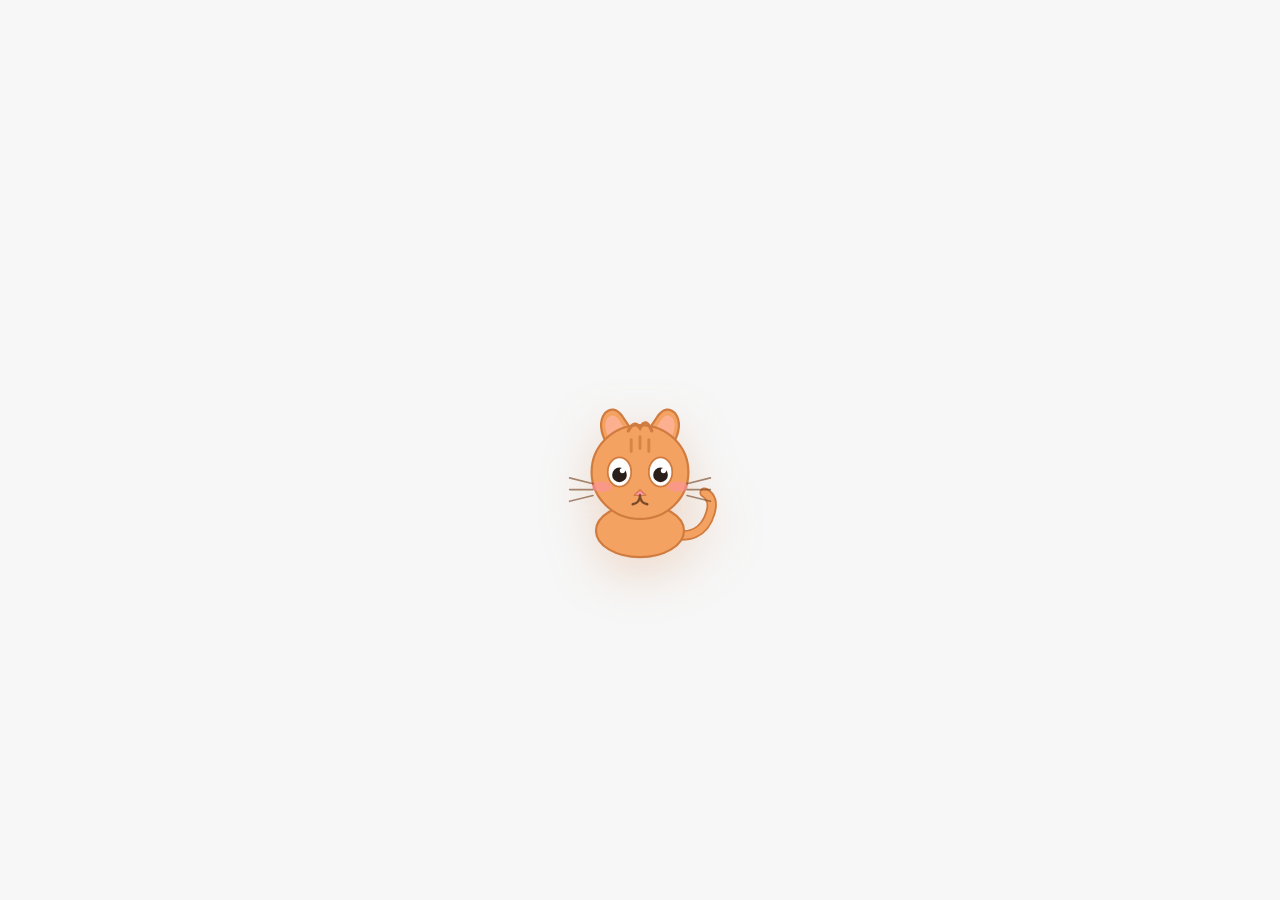
<file: char-preview.html>
<!DOCTYPE html>
<html lang="zh-CN">
<head>
<meta charset="UTF-8" />
<meta name="viewport" content="width=device-width, initial-scale=1.0" />
<title>橘猫 · 蹭蹭</title>
<style>
    * { margin: 0; padding: 0; box-sizing: border-box; }
    body {
        display: flex;
        flex-direction: column;
        align-items: center;
        justify-content: center;
        min-height: 100vh;
        background: #F7F7F7;
        font-family: 'Inter', system-ui, sans-serif;
        overflow: hidden;
    }

    .char-wrap {
        width: 220px;
        height: 220px;
        cursor: pointer;
        transition: transform 0.3s cubic-bezier(0.34, 1.56, 0.64, 1),
                    filter 0.4s ease;
        animation: breathe 3.6s ease-in-out infinite;
        filter: drop-shadow(0 16px 24px var(--shadow-color));
        transform-origin: center bottom;

        /* ---- 默认（橘猫）配色变量 ---- */
        --fur:          #F4A261;
        --fur-stroke:   #D07B3F;
        --stripe:       #D07B3F;
        --ear-inner:    #FFB6A3;
        --nose:         #FF8FA8;
        --pupil:        #2A1F1A;
        --mouth:        #7A4B2A;
        --whisker:      #7A4B2A;
        --blush:        #FF8FA8;
        --patch-1:      transparent;
        --patch-2:      transparent;
        --patch-ear-l:  transparent;
        --patch-ear-r:  transparent;
        --shadow-color: rgba(208, 123, 63, 0.25);
    }

    /* ========== 三花猫配色 ========== */
    .char-wrap.palette-tri {
        --fur:          #FFF8EC;
        --fur-stroke:   #A07860;
        --stripe:       #A07860;
        --ear-inner:    #FFC0C8;
        --nose:         #FF9FB0;
        --pupil:        #2A1F1A;
        --mouth:        #7A4B2A;
        --whisker:      #7A4B2A;
        --blush:        #FFC0C8;
        --patch-1:      #F4A261;
        --patch-2:      #3D2B1F;
        --patch-ear-l:  #3D2B1F;
        --patch-ear-r:  #F4A261;
        --shadow-color: rgba(160, 120, 96, 0.25);
    }

    /* ========== 白猫配色 ========== */
    .char-wrap.palette-white {
        --fur:          #FFFFFF;
        --fur-stroke:   #C0C0C0;
        --stripe:       #C0C0C0;
        --ear-inner:    #FFD5DB;
        --nose:         #FFB0B8;
        --pupil:        #2A1F1A;
        --mouth:        #A0A0A0;
        --whisker:      #A0A0A0;
        --blush:        #FFE0E8;
        --patch-1:      transparent;
        --patch-2:      transparent;
        --patch-ear-l:  transparent;
        --patch-ear-r:  transparent;
        --shadow-color: rgba(160, 160, 160, 0.28);
    }

    /* ========== 狸花猫配色 ========== */
    .char-wrap.palette-tabby {
        --fur:          #C0A882;   /* 暖棕底 */
        --fur-stroke:   #6B5540;
        --stripe:       #4A3A2A;   /* 深棕条纹 */
        --ear-inner:    #E5B8A8;
        --nose:         #D89090;
        --pupil:        #2A1F1A;
        --mouth:        #5A3A2A;
        --whisker:      #5A3A2A;
        --blush:        #E0A898;
        --patch-1:      transparent;
        --patch-2:      transparent;
        --patch-ear-l:  transparent;
        --patch-ear-r:  transparent;
        --shadow-color: rgba(120, 90, 60, 0.28);
    }

    /* 白猫隐藏额头虎斑纹 */
    .char-wrap.palette-white .stripes { opacity: 0; }

    @keyframes breathe {
        0%, 100% { transform: translateY(0) scale(1); }
        50%      { transform: translateY(-5px) scale(1.015); }
    }

    .char-wrap:hover { animation-play-state: paused; }

    /* ========== 蹭蹭动作 ========== */
    @keyframes nuzzle {
        0%   { transform: rotate(0deg)    translateY(0)    scale(1); }
        12%  { transform: rotate(11deg)   translateY(-3px) scale(1.02); }
        22%  { transform: rotate(13deg)   translateY(0)    scale(1); }
        30%  { transform: rotate(10deg)   translateY(-2px) scale(1); }
        38%  { transform: rotate(13deg)   translateY(0)    scale(1); }
        50%  { transform: rotate(0deg)    translateY(0)    scale(1); }
        62%  { transform: rotate(-11deg)  translateY(-3px) scale(1.02); }
        72%  { transform: rotate(-13deg)  translateY(0)    scale(1); }
        80%  { transform: rotate(-10deg)  translateY(-2px) scale(1); }
        88%  { transform: rotate(-13deg)  translateY(0)    scale(1); }
        100% { transform: rotate(0deg)    translateY(0)    scale(1); }
    }

    .char-wrap.nuzzling {
        animation: nuzzle 1.3s cubic-bezier(0.42, 0, 0.58, 1);
        transform-origin: 50% 60%;
    }

    .char-svg {
        width: 100%;
        height: 100%;
        display: block;
        overflow: visible;
        transition: transform 0.45s cubic-bezier(0.34, 1.56, 0.64, 1);
    }

    /* ========== 配色切换过渡 ========== */
    .char-svg path,
    .char-svg ellipse,
    .char-svg circle {
        transition: fill 0.35s ease, stroke 0.35s ease;
    }
    .char-svg .eye-hitarea { transition: fill 0.2s ease; }
    .char-svg .pupil,
    .char-svg .ear-respond-left,
    .char-svg .ear-respond-right,
    .char-svg .tail-respond,
    .char-svg .whisker-respond-left,
    .char-svg .whisker-respond-right {
        transition: transform 0.22s cubic-bezier(0.22, 1, 0.36, 1),
                    fill 0.35s ease, stroke 0.35s ease;
    }

    /* 眨眼 */
    .eye {
        transform-box: fill-box;
        transform-origin: center;
        animation: blink 4.8s ease-in-out infinite;
    }
    .eye-right { animation-delay: 0.06s; }
    @keyframes blink {
        0%, 91%, 100% { transform: scaleY(1); }
        93.5%, 96%    { transform: scaleY(0.08); }
    }

    .eye-wrap {
        transform-box: fill-box;
        transform-origin: center;
        transition: transform 0.16s cubic-bezier(0.45, 0, 0.55, 1);
    }
    .eye-wrap.wink-closed { transform: scaleY(0.08); }

    /* 打哈欠 */
    .char-wrap.yawning .eye,
    .char-wrap.yawning .eye.wink-closed {
        animation: none !important;
        transform: scaleY(0.12) !important;
        transition: transform 0.3s ease;
    }
    .char-wrap.yawning .char-svg { transform: translateY(-3px); }

    .smile-mouth { opacity: 1; transition: opacity 0.15s ease; }
    .yawn-mouth {
        transform-box: fill-box;
        transform-origin: 50% 0%;
        transform: scaleY(0.08);
        opacity: 0;
        transition: transform 0.35s cubic-bezier(0.34, 1.56, 0.64, 1),
                    opacity 0.2s ease;
    }
    .char-wrap.yawning .smile-mouth { opacity: 0; }
    .char-wrap.yawning .yawn-mouth  { transform: scaleY(1); opacity: 1; }

    .eye-hitarea {
        fill: transparent;
        pointer-events: all;
        cursor: pointer;
        transition: fill 0.2s ease;
    }
    .eye-hitarea:hover { fill: rgba(255, 200, 0, 0.08); }

    /* 耳朵 */
    .ear-left {
        transform-box: fill-box;
        transform-origin: 70% 100%;
        animation: earTwitchL 5.5s ease-in-out infinite;
    }
    .ear-right {
        transform-box: fill-box;
        transform-origin: 30% 100%;
        animation: earTwitchR 5.5s ease-in-out infinite;
        animation-delay: 0.3s;
    }
    @keyframes earTwitchL {
        0%, 82%, 100% { transform: rotate(0deg); }
        86%           { transform: rotate(-6deg); }
        90%           { transform: rotate(0deg); }
    }
    @keyframes earTwitchR {
        0%, 82%, 100% { transform: rotate(0deg); }
        86%           { transform: rotate(6deg); }
        90%           { transform: rotate(0deg); }
    }

    /* 尾巴 */
    .tail {
        transform-box: fill-box;
        transform-origin: 0% 100%;
        animation: tailSwing 4.2s ease-in-out infinite;
    }
    @keyframes tailSwing {
        0%, 100% { transform: rotate(-8deg); }
        50%      { transform: rotate(8deg); }
    }

    .pupil,
    .ear-respond-left,
    .ear-respond-right,
    .tail-respond,
    .whisker-respond-left,
    .whisker-respond-right {
        transform-box: fill-box;
        transition: transform 0.22s cubic-bezier(0.22, 1, 0.36, 1);
    }
    .pupil                { transform-origin: center; }
    .ear-respond-left     { transform-origin: 70% 100%; }
    .ear-respond-right    { transform-origin: 30% 100%; }
    .tail-respond         { transform-origin: 0% 100%; }
    .whisker-respond-left { transform-origin: 100% 50%; }
    .whisker-respond-right{ transform-origin: 0% 50%; }

    /* 条纹 / 斑块 / 狸花纹 —— 默认隐藏，狸花配色时显示 */
    .stripes     { transition: opacity 0.35s ease; }
    .patches     { transition: opacity 0.35s ease; }
    .tabby-marks { opacity: 0; transition: opacity 0.35s ease; }

    .char-wrap.palette-tabby .tabby-marks { opacity: 1; }

    @media (prefers-reduced-motion: reduce) {
        .char-wrap, .eye, .ear-left, .ear-right, .tail { animation: none !important; }
        .pupil, .ear-respond-left, .ear-respond-right,
        .tail-respond, .whisker-respond-left, .whisker-respond-right {
            transition: none !important;
        }
    }
</style>
</head>
<body>

<div class="char-wrap" id="charWrap">
    <svg class="char-svg" viewBox="0 0 120 150" xmlns="http://www.w3.org/2000/svg">

        <defs>
            <clipPath id="headClip">
                <ellipse cx="60" cy="90" rx="32" ry="31"/>
            </clipPath>
        </defs>

        <!-- 尾巴 -->
        <g class="tail-respond">
            <g class="tail">
                <path d="M 78 132 Q 102 138 108 118 Q 111 108 104 104"
                      fill="none" style="stroke: var(--fur-stroke);" stroke-width="7" stroke-linecap="round"/>
                <path d="M 78 132 Q 102 138 108 118 Q 111 108 104 104"
                      fill="none" style="stroke: var(--fur);" stroke-width="4.5" stroke-linecap="round"/>
                <!-- 狸花尾巴环纹（仅狸花猫显示） -->
                <g class="tabby-marks" style="stroke: var(--stripe);" stroke-width="1.8" stroke-linecap="round" fill="none">
                    <path d="M 89 129.5 Q 90 133 89 136.5"/>
                    <path d="M 96.5 128 Q 98 131.5 98.5 135"/>
                    <path d="M 102 122 Q 104 124.5 105.5 127"/>
                </g>
            </g>
        </g>

        <!-- 身体 -->
        <ellipse cx="60" cy="130" rx="30" ry="18"
                 style="fill: var(--fur); stroke: var(--fur-stroke);" stroke-width="1.5"/>

        <!-- 左耳 -->
        <g class="ear-respond-left">
            <g class="ear-left">
                <path d="M 38 72 Q 30 58 36 50 Q 42 44 48 52 Q 52 58 56 64 Z"
                      style="fill: var(--fur); stroke: var(--fur-stroke);" stroke-width="1.5" stroke-linejoin="round"/>
                <path d="M 38 72 Q 30 58 36 50 Q 42 44 48 52 Q 52 58 56 64 Z"
                      style="fill: var(--patch-ear-l);" opacity="0.85"/>
                <path d="M 40 70 Q 34 58 38 53 Q 42 49 46 55 Q 48 58 50 62 Z"
                      style="fill: var(--ear-inner);" opacity="0.7"/>
            </g>
        </g>

        <!-- 右耳 -->
        <g class="ear-respond-right">
            <g class="ear-right">
                <path d="M 82 72 Q 90 58 84 50 Q 78 44 72 52 Q 68 58 64 64 Z"
                      style="fill: var(--fur); stroke: var(--fur-stroke);" stroke-width="1.5" stroke-linejoin="round"/>
                <path d="M 82 72 Q 90 58 84 50 Q 78 44 72 52 Q 68 58 64 64 Z"
                      style="fill: var(--patch-ear-r);" opacity="0.85"/>
                <path d="M 80 70 Q 86 58 82 53 Q 78 49 74 55 Q 72 58 70 62 Z"
                      style="fill: var(--ear-inner);" opacity="0.7"/>
            </g>
        </g>

        <!-- 头部 -->
        <ellipse cx="60" cy="90" rx="33" ry="32"
                 style="fill: var(--fur); stroke: var(--fur-stroke);" stroke-width="1.5"/>

        <!-- 三花斑块 -->
        <g class="patches" clip-path="url(#headClip)">
            <path d="M 68 60
                     Q 76 58 82 64
                     Q 88 70 86 78
                     Q 84 84 78 84
                     Q 72 83 68 78
                     Q 64 72 66 66
                     Z"
                  style="fill: var(--patch-1);"/>
            <path d="M 36 58
                     Q 30 62 28 72
                     Q 26 82 30 88
                     Q 34 94 40 92
                     Q 46 90 46 84
                     Q 46 78 42 72
                     Q 38 66 36 58
                     Z"
                  style="fill: var(--patch-2);"/>
        </g>

        <!-- 狸花猫专属纹路（眼尾纹 + 脸颊纹） -->
        <g class="tabby-marks" style="stroke: var(--stripe);" stroke-width="1.6"
           stroke-linecap="round" fill="none" opacity="0">
            <!-- 左眼尾向外延伸 -->
            <path d="M 38 86 L 32 88"/>
            <path d="M 38 90 L 32 92"/>
            <!-- 右眼尾向外延伸 -->
            <path d="M 82 86 L 88 88"/>
            <path d="M 82 90 L 88 92"/>
        </g>

        <!-- 额头虎斑纹（橘猫 / 三花 / 狸花共用） -->
        <g class="stripes">
            <path d="M 52 62 Q 56 54 60 60 Q 64 52 68 62"
                  fill="none" style="stroke: var(--stripe);" stroke-width="2.2" stroke-linecap="round"/>
        </g>
        <g class="stripes" style="stroke: var(--stripe);" stroke-width="2" stroke-linecap="round" opacity="0.75">
            <path d="M 54 68 L 54 76"/>
            <path d="M 60 66 L 60 74"/>
            <path d="M 66 68 L 66 76"/>
        </g>

        <!-- 狸花猫加强版 M 纹（两侧斜线，增强狸花感） -->
        <g class="tabby-marks" style="stroke: var(--stripe);" stroke-width="1.8"
           stroke-linecap="round" fill="none" opacity="0">
            <path d="M 48 57 L 52 68"/>
            <path d="M 72 57 L 68 68"/>
        </g>

        <!-- 腮红 -->
        <ellipse cx="34" cy="100" rx="7" ry="3.5" style="fill: var(--blush);" opacity="0.55"/>
        <ellipse cx="86" cy="100" rx="7" ry="3.5" style="fill: var(--blush);" opacity="0.55"/>

        <!-- 左眼 -->
        <g class="eye-wrap" data-eye="left">
            <g class="eye eye-left">
                <ellipse cx="46" cy="90" rx="8" ry="10"
                         fill="#FFFFFF" style="stroke: var(--fur-stroke);" stroke-width="1.2"/>
                <circle class="pupil" cx="46" cy="92" r="5" style="fill: var(--pupil);"/>
                <circle cx="48" cy="89" r="1.8" fill="#FFFFFF"/>
            </g>
        </g>

        <!-- 右眼 -->
        <g class="eye-wrap" data-eye="right">
            <g class="eye eye-right">
                <ellipse cx="74" cy="90" rx="8" ry="10"
                         fill="#FFFFFF" style="stroke: var(--fur-stroke);" stroke-width="1.2"/>
                <circle class="pupil" cx="74" cy="92" r="5" style="fill: var(--pupil);"/>
                <circle cx="76" cy="89" r="1.8" fill="#FFFFFF"/>
            </g>
        </g>

        <!-- 鼻子 -->
        <path d="M 60 102 L 56 106 L 64 106 Z"
              style="fill: var(--nose); stroke: var(--fur-stroke);" stroke-width="0.8" stroke-linejoin="round"/>

        <!-- 微笑嘴 -->
        <g class="smile-mouth">
            <path d="M 60 106 Q 60 111 55 112"
                  fill="none" style="stroke: var(--mouth);" stroke-width="1.6" stroke-linecap="round"/>
            <path d="M 60 106 Q 60 111 65 112"
                  fill="none" style="stroke: var(--mouth);" stroke-width="1.6" stroke-linecap="round"/>
        </g>

        <!-- 哈欠嘴 -->
        <g class="yawn-mouth">
            <ellipse cx="60" cy="113" rx="7" ry="9" fill="#5A1F1F"/>
            <ellipse cx="60" cy="107" rx="6" ry="2.5" fill="#3A1010" opacity="0.7"/>
            <ellipse cx="60" cy="117" rx="4.5" ry="4" style="fill: var(--nose);"/>
            <path d="M 53 106 Q 60 108 67 106"
                  fill="none" style="stroke: var(--mouth);" stroke-width="1.5" stroke-linecap="round"/>
        </g>

        <!-- 胡须 -->
        <g class="whisker-respond-left">
            <g style="stroke: var(--whisker);" stroke-width="1.1" stroke-linecap="round" opacity="0.65">
                <path d="M 28 98 L 12 94"/>
                <path d="M 28 102 L 12 102"/>
                <path d="M 28 106 L 12 110"/>
            </g>
        </g>
        <g class="whisker-respond-right">
            <g style="stroke: var(--whisker);" stroke-width="1.1" stroke-linecap="round" opacity="0.65">
                <path d="M 92 98 L 108 94"/>
                <path d="M 92 102 L 108 102"/>
                <path d="M 92 106 L 108 110"/>
            </g>
        </g>

        <!-- 眼睛点击热区 -->
        <circle class="eye-hitarea" data-eye="left"  cx="46" cy="90" r="16"/>
        <circle class="eye-hitarea" data-eye="right" cx="74" cy="90" r="16"/>
    </svg>
</div>

<script>
    (function () {
        const wrap = document.getElementById('charWrap');
        const svg = wrap.querySelector('.char-svg');

        const pupils = wrap.querySelectorAll('.pupil');
        const earL = wrap.querySelector('.ear-respond-left');
        const earR = wrap.querySelector('.ear-respond-right');
        const tail = wrap.querySelector('.tail-respond');
        const whiskL = wrap.querySelector('.whisker-respond-left');
        const whiskR = wrap.querySelector('.whisker-respond-right');

        /* ========== 鼠标跟随 ========== */
        function onMove(e) {
            const rect = svg.getBoundingClientRect();
            const cx = rect.left + rect.width / 2;
            const cy = rect.top + rect.height / 2;

            let mx = (e.clientX - cx) / (rect.width * 0.5);
            let my = (e.clientY - cy) / (rect.height * 0.5);
            mx = Math.max(-1, Math.min(1, mx));
            my = Math.max(-1, Math.min(1, my));

            pupils.forEach(p => {
                p.style.transform = `translate(${mx * 2.2}px, ${my * 2.2}px)`;
            });

            if (earL) earL.style.transform = `rotate(${mx * 8}deg)`;
            if (earR) earR.style.transform = `rotate(${mx * 8}deg)`;
            if (tail) tail.style.transform = `rotate(${mx * 12}deg)`;
            if (whiskL) whiskL.style.transform = `rotate(${mx * 5}deg)`;
            if (whiskR) whiskR.style.transform = `rotate(${-mx * 5}deg)`;
        }

        function onLeave() {
            pupils.forEach(p => p.style.transform = '');
            if (earL) earL.style.transform = '';
            if (earR) earR.style.transform = '';
            if (tail) tail.style.transform = '';
            if (whiskL) whiskL.style.transform = '';
            if (whiskR) whiskR.style.transform = '';
        }

        /* ========== 眼睛悬停闭眼 ========== */
        wrap.querySelectorAll('.eye-hitarea').forEach(hit => {
            const side = hit.getAttribute('data-eye');
            const eyeWrap = wrap.querySelector(`.eye-wrap[data-eye="${side}"]`);
            if (!eyeWrap) return;
            hit.addEventListener('mouseenter', () => eyeWrap.classList.add('wink-closed'));
            hit.addEventListener('mouseleave', () => eyeWrap.classList.remove('wink-closed'));
        });

        /* ========== 打哈欠 ========== */
        let yawnTimer = null;

        function triggerYawn() {
            if (wrap.classList.contains('yawning')) {
                scheduleYawn(3000);
                return;
            }
            wrap.classList.add('yawning');
            setTimeout(() => {
                wrap.classList.remove('yawning');
                scheduleYawn();
            }, 1700);
        }

        function scheduleYawn(customDelay) {
            const delay = customDelay || (8000 + Math.random() * 6000);
            yawnTimer = setTimeout(triggerYawn, delay);
        }

        setTimeout(triggerYawn, 4000);

        wrap.addEventListener('mouseenter', () => {
            if (yawnTimer && !wrap.classList.contains('yawning')) {
                clearTimeout(yawnTimer);
                yawnTimer = null;
            }
        });
        wrap.addEventListener('mouseleave', () => {
            if (!yawnTimer && !wrap.classList.contains('yawning')) {
                scheduleYawn();
            }
        });

        if (window.matchMedia('(hover: hover)').matches) {
            document.addEventListener('mousemove', onMove);
            document.addEventListener('mouseleave', onLeave);
        }

        /* ========== 点击：蹭蹭 + 切换配色 ========== */
        const PALETTES = ['palette-orange', 'palette-tri', 'palette-white', 'palette-tabby'];
        let paletteIdx = 0;
        wrap.classList.add(PALETTES[paletteIdx]);

        let nuzzleTimeout = null;
        wrap.addEventListener('click', () => {
            if (!wrap.classList.contains('nuzzling')) {
                wrap.classList.add('nuzzling');
                nuzzleTimeout = setTimeout(() => {
                    wrap.classList.remove('nuzzling');
                    nuzzleTimeout = null;
                }, 1300);
            }

            wrap.classList.remove(PALETTES[paletteIdx]);
            paletteIdx = (paletteIdx + 1) % PALETTES.length;
            wrap.classList.add(PALETTES[paletteIdx]);
        });
    })();
</script>
</body>
</html>
</file>
